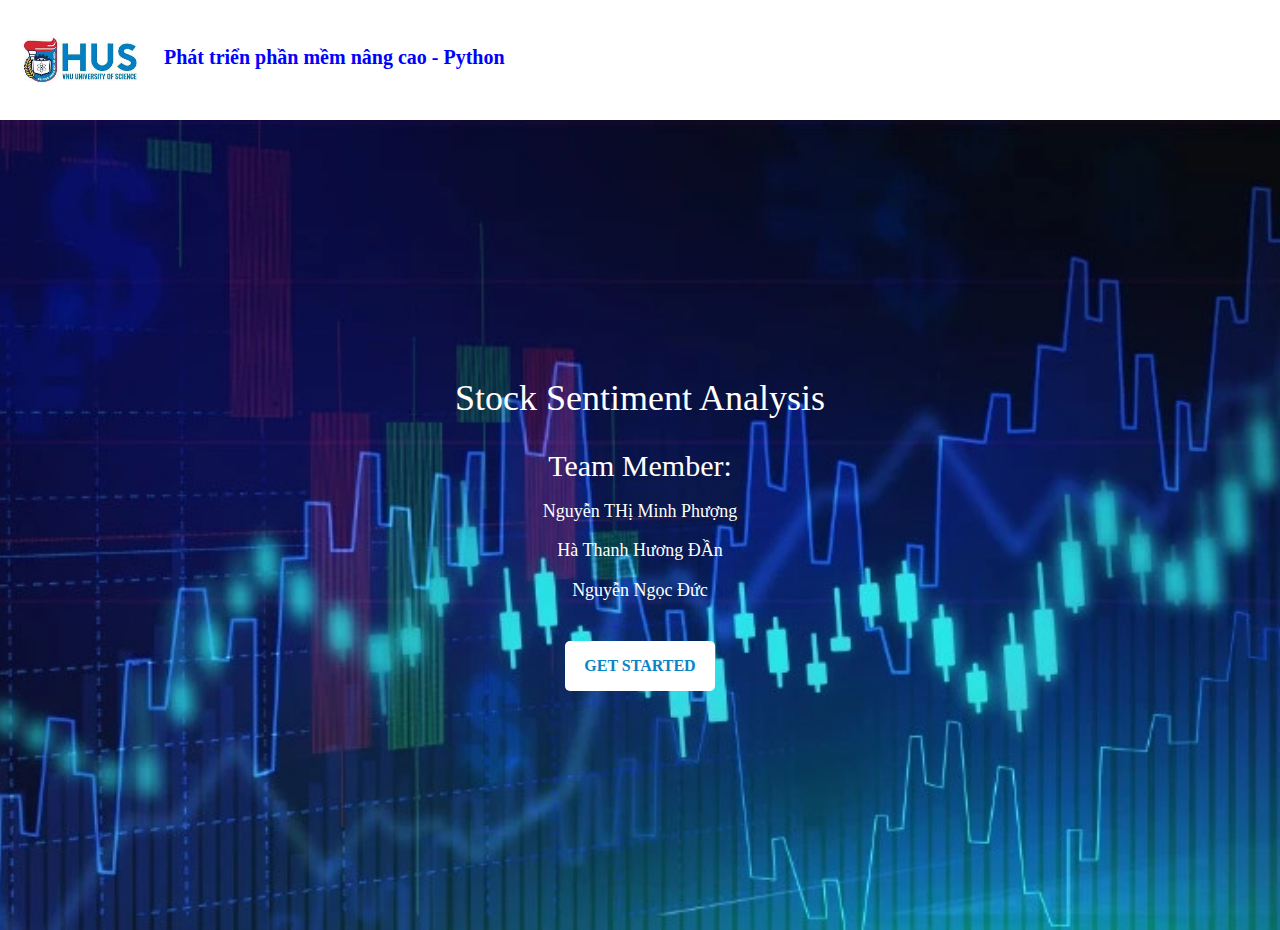
<file: project/index.html>
<!DOCTYPE html>
<html lang="en">

<head>

    <meta charset="utf-8">
    <link rel="shortcut icon" href="image/VNU-HUS-removebg-preview.png">
    <link rel="apple-touch-icon" href="image/VNU-HUS-removebg-preview.png">
    <meta name="viewport" content="width=device-width, initial-scale=1, shrink-to-fit=no">
    <meta name="description" content="">
    <meta name="author" content="">
    <title>STOCK SENTIMENT ANALYSIS</title>
    <link rel="stylesheet" href="./font-type.css">
    
    <link rel="stylesheet" href="https://maxcdn.bootstrapcdn.com/bootstrap/3.3.7/css/bootstrap.min.css">
    <!-- jQuery library -->
    <script src="https://ajax.googleapis.com/ajax/libs/jquery/3.3.1/jquery.min.js"></script>
    <!-- Latest compiled JavaScript -->
    <script src="https://maxcdn.bootstrapcdn.com/bootstrap/3.3.7/js/bootstrap.min.js"></script>
    <script type="text/x-mathjax-config">
MathJax.Hub.Config({
  "HTML-CSS": {
    availableFonts: [],
    preferredFonts: "TeX",
    webFont:"",
    imageFont:"",
    undefinedFamily:"'Arial Unicode MS',serif"
  }
});
    </script>
    <script type="text/javascript"
            src="https://cdn.mathjax.org/mathjax/latest/MathJax.js?config=TeX-AMS-MML_HTMLorMML">
    </script>
    <script type="text/javascript"
            src="./action.js">
    </script>
</head>


<body  style="background-color: white; font-family:Cambria; font-size: 16px">
<div with="100%">
    <div class="">
        <div style="margin-left: 20px;">
            <div>
                <img src="image/logo.jpg" alt="logo " width="120">
                <span class="title-logo"> Phát triển phần mềm nâng cao - Python</span>
            </div>

        </div>
    </div>
    <div id="page-background" >
        <div>
            <h1>Stock Sentiment Analysis</h1>
        </div>
        <div>
            <h2>Team Member: </h2>
        </div>
        <div>
            <h4>Nguyễn THị Minh Phượng</h4>
        </div>
        <div>
            <h4>Hà Thanh Hương ĐẦn</h4>
        </div>
        <div>
        <h4>Nguyễn Ngọc Đức</h4>
    </div>
        <a href="./dashboard.html">
            <button class="btn-get-start " type="submit" id="">GET STARTED</button>
        </a>
    </div>
</div>

</body>
</html>
</file>
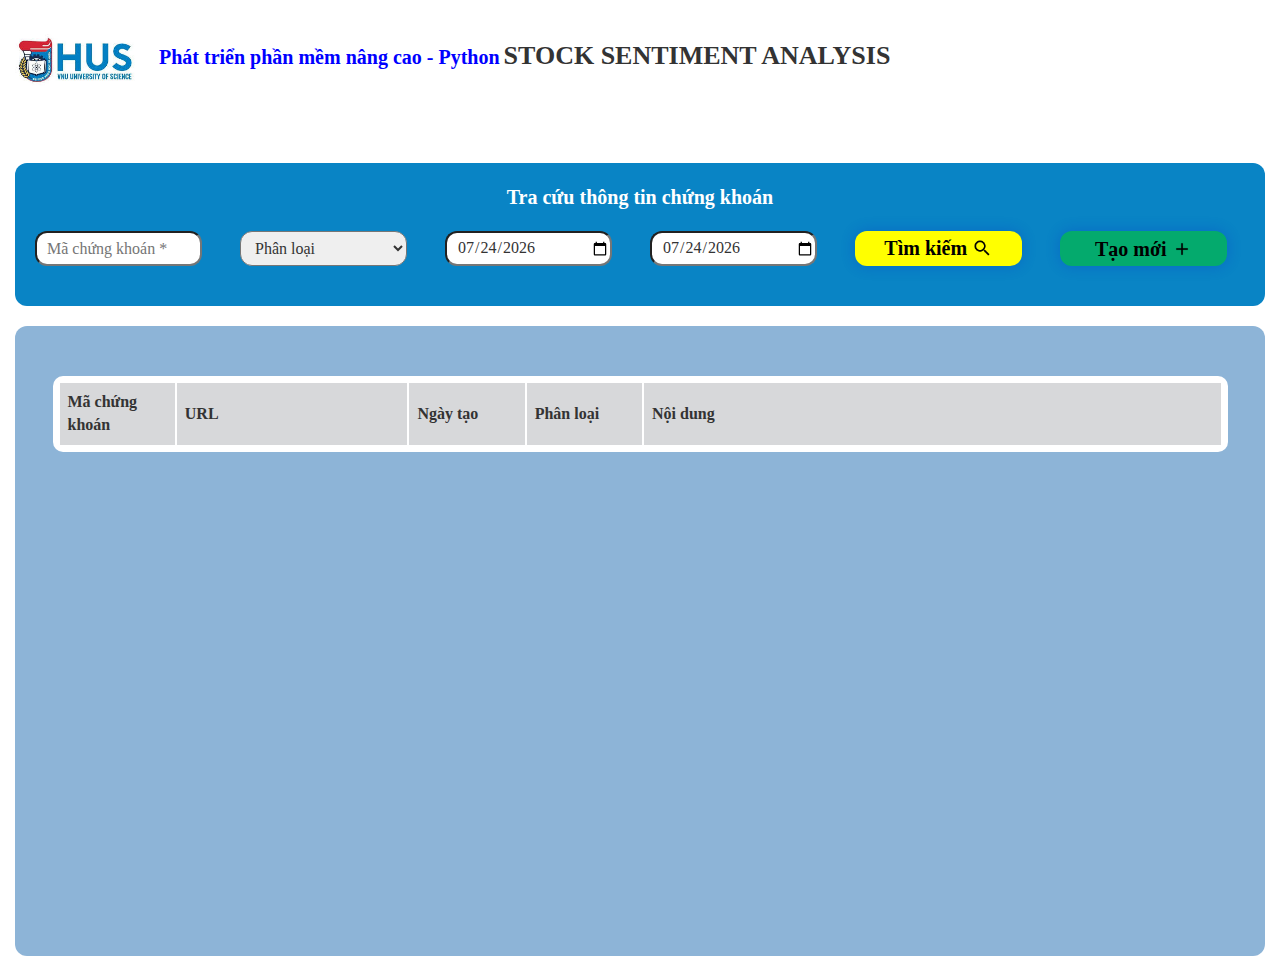
<file: project/dashboard.html>
<!DOCTYPE html>
<html lang="en">

<head>

    <meta charset="utf-8">
    <link rel="shortcut icon" href="image/VNU-HUS-removebg-preview.png">
    <link rel="apple-touch-icon" href="image/VNU-HUS-removebg-preview.png">
    <meta name="viewport" content="width=device-width, initial-scale=1, shrink-to-fit=no">
    <meta name="description" content="">
    <meta name="author" content="">
    <title>STOCK SENTIMENT ANALYSIS</title>
    <link rel="stylesheet" href="./font-type.css">
    
    <link rel="stylesheet" href="https://maxcdn.bootstrapcdn.com/bootstrap/3.3.7/css/bootstrap.min.css">
    <!-- jQuery library -->
    <script src="https://ajax.googleapis.com/ajax/libs/jquery/3.3.1/jquery.min.js"></script>
    <!-- Latest compiled JavaScript -->
    <script src="https://maxcdn.bootstrapcdn.com/bootstrap/3.3.7/js/bootstrap.min.js"></script>
    <script type="text/x-mathjax-config">
MathJax.Hub.Config({
  "HTML-CSS": {
    availableFonts: [],
    preferredFonts: "TeX",
    webFont:"",
    imageFont:"",
    undefinedFamily:"'Arial Unicode MS',serif"
  }
});
    </script>
    <script type="text/javascript"
            src="https://cdn.mathjax.org/mathjax/latest/MathJax.js?config=TeX-AMS-MML_HTMLorMML">
    </script>
    <script type="text/javascript"
            src="./action.js">
    </script>
</head>


<body  style="background-color: white; font-family:Cambria; font-size: 16px">

<div id="warning-container" class="warning-container">
    <p class="warning-message"></p>
</div>
<div id="success-container" class="success-container">
    <p class="success-message"></p>
</div>
<div class="container-fluid ">
    <div class="row">


        <main role="main" class="col-md-9 ml-sm-auto col-lg-12 px-md-4">
            <div class="dashboard-header">
                <div class="title-header">
                    <div>
                        <a href="./index.html">
                    <img src="image/logo.jpg" alt="logo " width="120">
                        </a>
                    <span class="title-logo"> Phát triển phần mềm nâng cao - Python</span>
                    </div>
                        <p class="title-right">STOCK SENTIMENT ANALYSIS</p>
           
                </div>
            </div>
            <div class="search-box">
                <div class="title-search-box" >
                    <strong> Tra cứu thông tin chứng khoán</strong>
                </div>
               
            <div class="dashboard-cards">

                <div class=""><input class="input-type" type="text"  id="input_stock_code" name="stock_code" value="" required placeholder="Mã chứng khoán &#42;"></div>
                <div class="">
                    <select  id="input_label" name="label" placeholder="Phân loại" class="input-type">
                        <option value="" disabled selected hidden>Phân loại</option>
                        <option value="">blank</option>
                        <option value="negative">negative</option>
                        <option value="positive">positive</option>
                        <option value="neutral">neutral</option>
                    </select>
                </div>
                <div class=""><input id="input_from" class="input-type" type="date" value="" min="2023-01-01" max="2030-01-01"></div>
                <div class=""><input id="input_to" class="input-type"  type="date" value="" min="2023-01-01" max="2030-01-01"></div>
                <div class=""> <button type="submit" class=" input-type yellow-btn" id="search-summit"> <span class="type-btn">Tìm kiếm  <img style="margin-bottom: 5px;" src="image/ion--md-search.png" alt="logo " width="20"></span></button></div>
                <div class=""> <button onclick="toggleModal()"  type="submit" class=" input-type green-btn" id="created-bt"><span class="type-btn"> Tạo mới <img style="margin-bottom: 5px;" src="image/material-symbols--add.png" alt="logo " width="20"></span></button></div>
            </div>
            </div>
            <div class="main-table">
                
                <table class="table-dashboard table-border">
                    <tbody class="table-border">
                    <tr>
                        <th style="width: 10%" class="background-color-header-table">Mã chứng khoán</th>
                        <th style="width: 20%" class="background-color-header-table">URL</th>
                        <th style="width: 10%" class="background-color-header-table">Ngày tạo</th>
                        <th style="width: 10%" class="background-color-header-table">Phân loại</th>
                        <th class="background-color-header-table">Nội dung</th>
                    </tr>
                    </tbody>
                </table>
                
                <div class="btn-row" >
                    <div class="title-right">
                    <button type="submit" class="btn-next" id="search-pre" style="display: none"> <span class="type-btn">  <img style="margin-bottom: 5px;" src="image/carbon--previous-filled.png" alt="logo " width="20"> Trước  </span></button>
                     <button type="submit" class="btn-next" id="search-next" style="display: none"><span class="type-btn"> Sau <img style="margin-bottom: 5px;" src="image/carbon--next-filled.png" alt="logo " width="20"></span></button>
                    </div>
                </div>
            </div>
          
        </main>
    </div>
</div>


<div class="modal-container" onclick="toggleModal()"></div>
<div class="modal-window">
    <div class="title-modal">
        <p style="    padding: 20px; font-size: 24px;">Nhập thông tin</p>
    </div>

    <div class="body-modal">
        <table class="table-modal">
            <tr>
                <td>
                    <label for="article">Link bài báo:</label>
                </td>
                <td>
                    <input type="text" id="article" name="article" class="input-type" required>
                </td>
                
            </tr>

            <tr>
                <td>
                    <label for="created_date">Ngày tạo:</label>
                </td>
                <td>
                    <input type="date" id="created_date" name="created_date" class="input-type" required>
                </td>

            </tr>
            <tr>
                <td>
                    <label for="created_content">Nội dung bài báo:</label>
                </td>
                <td>
                    <textarea id="created_content" name="created_content" class="input-type-textarea" rows="5" required></textarea>
                </td>

            </tr>
        </table>
        <table class="table-modal">
            <tr>
                <td>
                    <button class="btn-modal green-btn-color" type="submit" id="created_submit">Tạo mới</button>
                </td>
                <td>
                    <button class="btn-modal red-btn-color" type="reset" onclick="toggleModal()">Hủy bỏ</button>
                </td>

            </tr>
            <tr>
                <td>
                    <button class="btn-modal green-btn-color" id="downloadButton">Template <img style="margin-bottom: 3px;" src="image/icon-park-outline--download-two.png" alt="logo " width="20"></button>
                </td>
                <td>
                    <button  class="btn-modal white-btn-color" id="uploadButton">Import file</button>
                </td>

            </tr>
            
        </table>
     
        <input type="file" id="fileInput" style="display: none;">
    </div>
    

</div>
<script>
    const toggleModal = () => document.body.classList.toggle("open-modal");
</script>
<script type="text/javascript" src="xlsx.full.min.js"></script>
<script type="text/javascript" src="jszip.js"></script>
<script src="https://code.jquery.com/jquery-3.5.1.slim.min.js"></script>
<script src="https://stackpath.bootstrapcdn.com/bootstrap/4.5.2/js/bootstrap.min.js"></script>
</body>
</html>
</file>
<file: project/font-type.css>
body {
    font-family: 'Arial', sans-serif;
}
.sidebar {
    height: 100vh;
    background-color: #f8f9fa;
}
.dashboard-header {
    margin-bottom: 20px;
}

.dashboard-cards {
    display: grid;
    grid-template-columns: repeat(6, 1fr);
    grid-gap: 20px;
}
.search-box{
    background-color: #0984c5;
    border-radius: 12px;
    padding: 20px;
}

.title-search-box{
    text-align: center;
    margin-bottom: 20px;
    font-weight: bold;
    font-size: 20px;
    color: #fff;
}

.input-type{
    padding-left: 10px;
    border-radius:12px;
    width: 90%;
    height: 35px;
    margin-bottom: 20px;
}

.input-type-textarea{
    border-radius:12px;
    width: 90%;
    margin-bottom: 20px;
}

.table-border {
    border-radius: 10px; /* Áp dụng border-radius cho toàn bộ bảng */
    border-collapse: unset;
    border-spacing: 2px;
}
table {
    padding: 5px;
}
.table-dashboard {
    border-radius: 10px;
    width: 94%;
    display: inline-table; /* Make the table an inline-block element */
    background-color: white;
    margin-bottom: 20px;
}

.btn-row {
    margin-top: 20px;
    margin-bottom: 20px;
    width: 94%;
    display: block; /* Make the table an inline-block element */
}
.main-table {
    margin-top: 20px;
    background-color: #337ab78f;
    border-radius: 12px;
    padding-top: 50px;
    text-align: center;
    min-height: 70vh;
}

.table-dashboard th, .table-dashboard td {
    padding: 8px;
    text-align: left;
}
.background-color-header-table {
    background-color: #d7d8da;
}

.background-color-row-gray {
    background-color: rgba(0, 0, 0, 0.05);
}

.title-logo {
    font-size: 20px;
    color: blue;
    padding-left: 20px;
    font-weight: bold;
}
.title-right {
    text-align: right;
    text-align: right;
    font-size: 26px;
    font-weight: bold;
}

.title-header {
    display: ruby-text;
}

.yellow-btn {
    background-color:yellow;
    color:black;
    border: #ffd500;
    border-radius:12px;
    padding:1% 2%;
    font-size:1em;
    transition: .2s ease-in-out all;
    box-shadow: 0 0px 15px rgba(0, 0, 200, 0.2);
}
.yellow-btn:hover{
    background-color:yellow;
    color: black;
    /*border:2px rgb(0,0,200) solid;*/
    box-shadow: 0 4px 15px rgba(0, 0, 200, 0.3);
    transform:translateY(-2%);
    transition: .2s ease-in-out all;
}

.green-btn {
    background-color:#04AA6D;
    color:black;
    border:2px #04AA6D solid;
    border-radius:12px;
    padding:1% 2%;
    font-size:1em;
    transition: .2s ease-in-out all;
    box-shadow: 0 0px 15px rgba(0, 0, 200, 0.2);
}
.green-btn:hover{
    background-color:#04AA6D;
    color: black;
    /*border:2px rgb(0,0,200) solid;*/
    box-shadow: 0 4px 15px #04AA6D;
    transform:translateY(-2%);
    transition: .2s ease-in-out all;
}

.type-btn {
    font-size: 20px;
    font-weight: bold;
}
.btn-next {
    color: #f8f9fa;
    background-color: #0984c5;
    border:0px;
    width: 100px;
    margin-bottom: 20px;
    /*height: 30px;*/
}
.btn-next:hover{
    color: #f8f9fa;
    background-color: #0984c5;
    /*border:2px rgb(0,0,200) solid;*/
    box-shadow: 0 4px 15px rgba(255, 255, 255, 0.83);
    transform:translateY(-2%);
    transition: .2s ease-in-out all;
}
.btn-get-start {
    height: 50px;
    width: 150px;
    border: 0px;
    border-radius: 5px;
    margin-top: 30px;
    color: #0984c5;
    background-color: white;
}
.btn-get-start:hover{
    color: white;
    background-color: rgba(12, 187, 199, 0.78);
    /*border:2px rgb(0,0,200) solid;*/
    box-shadow: 0 4px 15px rgba(255, 255, 255, 0.83);
    transform:translateY(-2%);
    transition: .2s ease-in-out all;
}

.warning-container {
    position: fixed;
    top: 10px;
    right: 10px;
    z-index: 1000;
    padding: 15px 10px 10px;
    background-color: #FEEFB3;
    border: 1px solid #fef4b3;
    border-radius: 5px;
    display: none; /* Initially hidden */
}


.warning-message {
    font-weight: bold;
    color: #9F6000;

}

.success-container {
    position: fixed;
    top: 10px;
    right: 10px;
    z-index: 1000;
    padding: 15px 10px 10px;
    background-color: #d5f6a0;
    border: 1px solid #9ef503;
    border-radius: 5px;
    display: none; /* Initially hidden */
}
.success-message {
    font-weight: bold;
    color: green;
}

    .blank-color {
    color: blue;
}

.negative-color {
    color: red;
}

.positive-color {
    color: green;
}

.neutral-color {
    color: #c8b700;
}


.modal-container {
    position: fixed;
    top: 0;
    left: 0;
    width: 100%;
    height: 100%;
    display: grid;
    place-items: center;
    opacity: 0;
    visibility: hidden;
    background: rgba(0, 0, 0, 0.25);
}

body.open-modal .modal-container {
    visibility: visible;
    opacity: 1;
}

.title-modal {
    border-top-left-radius: 12px;
    border-top-right-radius: 12px;
    height: 80px;
    font-weight: bold;
    color: #f8f9fa;
    background-color: #0984c5;
}

.body-modal {
    text-align: center;
}
.table-modal{
    display: inline-table; /* Make the table an inline-block element */
    width: 80%;
    margin-bottom: 20px;
}
.table-modal td {
    padding: 8px;
    text-align: left;
}
.btn-modal{
    width: 90%;
    font-weight: bold;
    font-size: 18px;
    height: 30px;
    border-radius: 5px;
    border: 0px;
}

.green-btn-color {
    background-color: green;
    color: white;
}

.red-btn-color {
    background-color: red;
    color: white;
}

.white-btn-color {
    background-color: white;
    color: green;
    border: 2px green solid;
}


.main-container,
.modal-window,
.modal-container {
    transition: 0.5s;
}

.modal-window {
    position: fixed;
    top: 50%;
    left: 50%;
    background: #ffffff;
    color: #000000;
    padding: 0px 0px;
    width: 600px;
    border-radius: 12px;
    translate: -50% -50%;
    scale: 1;
    opacity: 0;
    visibility: hidden;
}

body.open-modal > .main-container {
    scale: 0.75;
}

body.open-modal .modal-window {
    opacity: 1;
    visibility: visible;
    animation: modal-window-in 0.5s;
}


@keyframes modal-window-in {
    0% {
        translate: -50% 10%;
        scale: 0.5;
    }
    100% {
        opacity: 1;
        scale: 1;
        visibility: visible;
    }
}

#page-background {
        height: 90vh;
    /* radial scrim and background image */
    background: url(./image/background.jpg) no-repeat center center;
    background-size: cover;
    display: flex;
    justify-content: center;
    align-items: center;
    flex-direction: column;
    text-align: center;
    padding-left: 1em;
    padding-right: 1em;
    color: white;
    font-weight: bold;;
}
</file>
